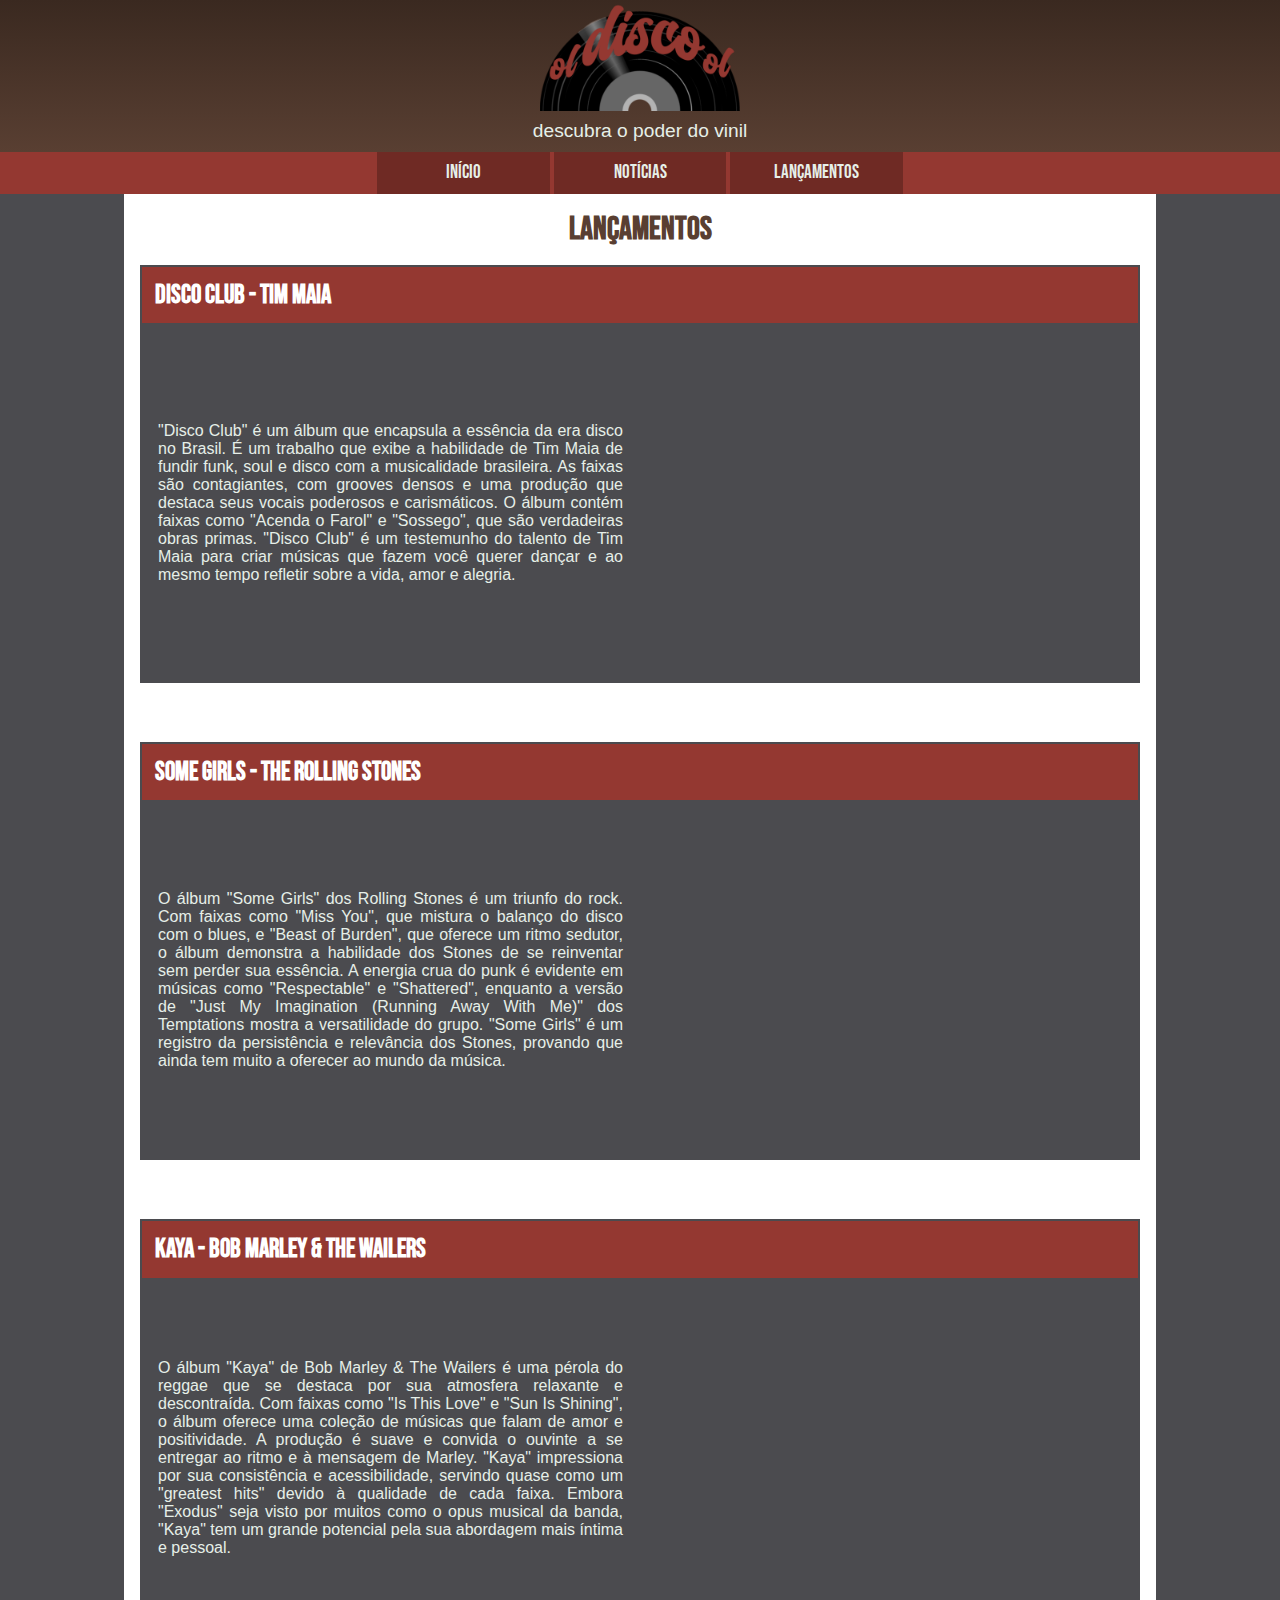
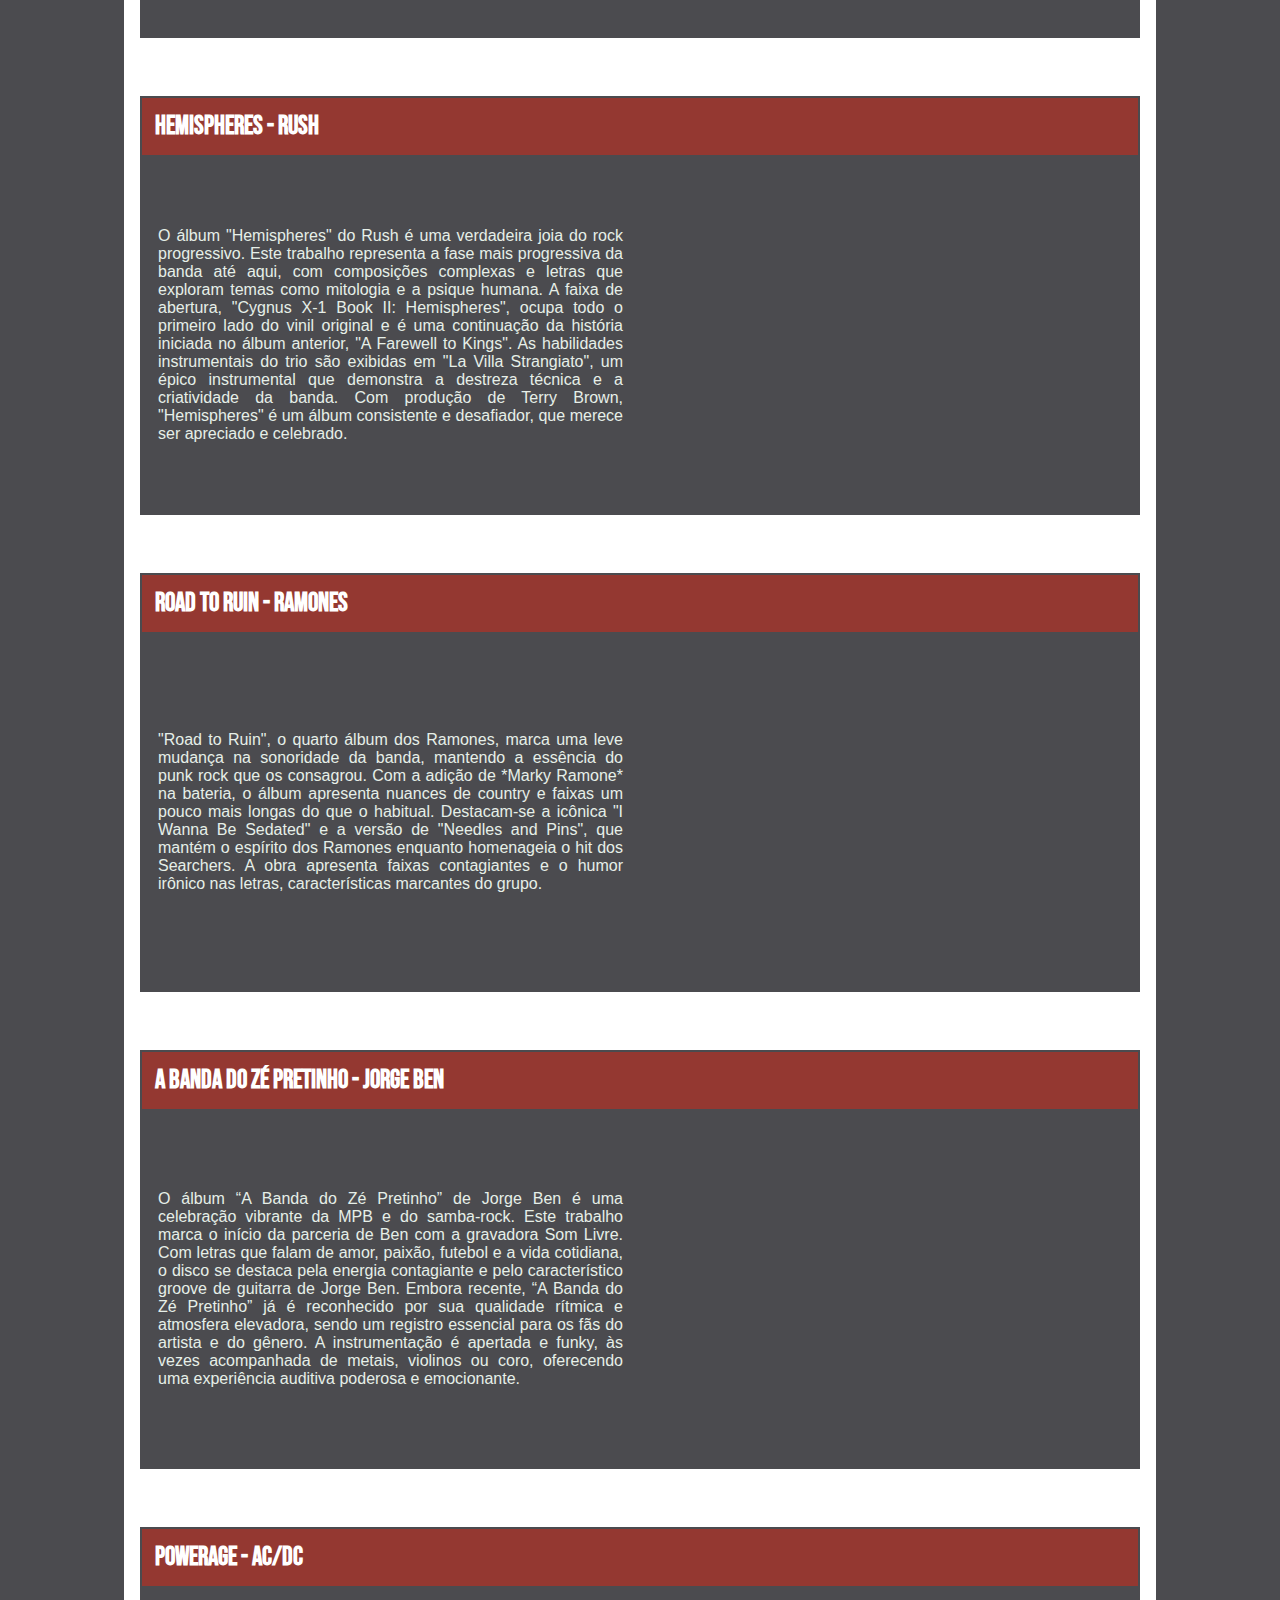
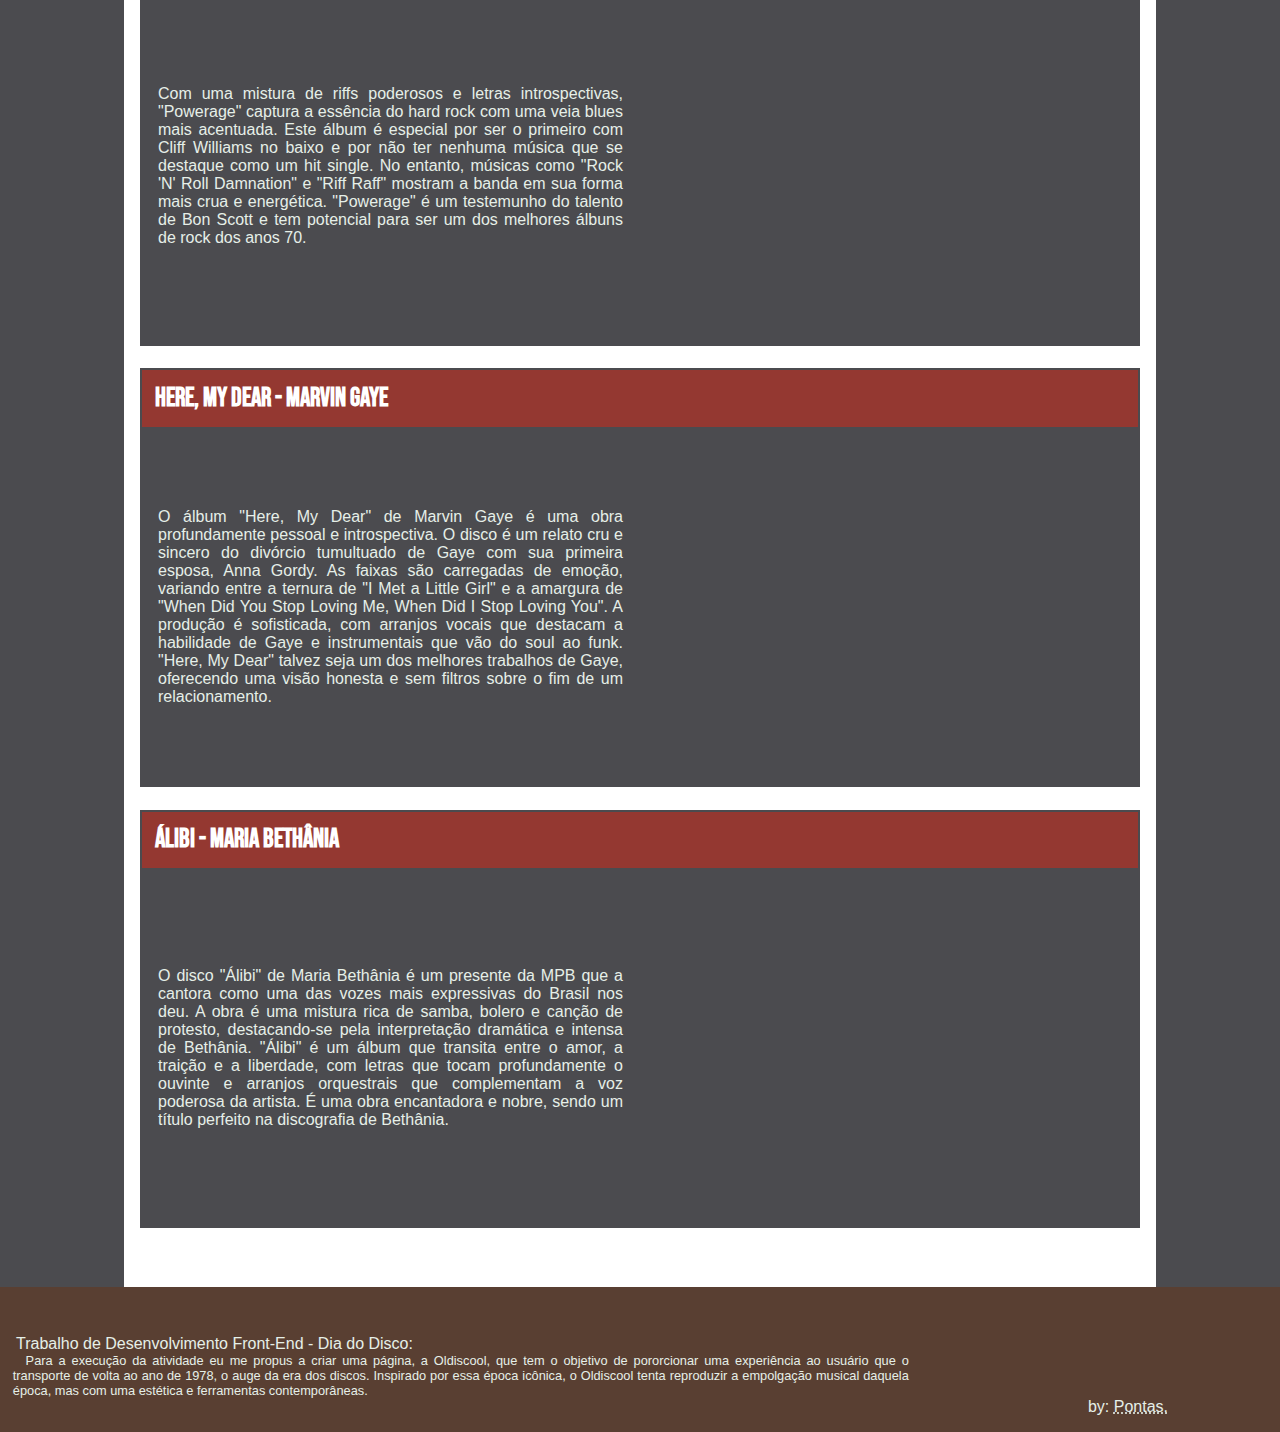
<file: release.html>
<!DOCTYPE html>
<html lang="pt-br">
<head>
    <meta charset="UTF-8">
    <meta name="viewport" content="width=device-width, initial-scale=1.0">
    <title>Oldiscool</title>
    <link rel="stylesheet" href="style.css">
</head>

<body>
    <header> <!-- CABEÇALHO -->
            <img src="imagens/LogoOldiscool.png" alt="Logo da Oldiscool" width="200px">
        <p>descubra o poder do vinil</p>
    </header>
    <nav id="navegador">
        <a href="index.html">início</a>
        <a href="news.html">notícias</a>
        <a href="release.html">lançamentos</a>
    </nav>

    <main> <!-- CONTEÚDO -->
        <h1 style="text-align: center;">Lançamentos</h1>
        
        <table class="release-block"> <!-- BLOCO DO LANÇAMENTO -->
            <tr>
                <td colspan="2" > <!-- TÍTULO -->
                    <h1 class="titulo-release">Disco Club - Tim Maia </h1></td>
            </tr>
            <tr>
                <!-- REVIEW -->
                <td class="txt-release"><p>"Disco Club" é um álbum que encapsula a essência da era disco no Brasil. É um trabalho que exibe a habilidade de Tim Maia de fundir funk, soul e disco com a musicalidade brasileira. As faixas são contagiantes, com grooves densos e uma produção que destaca seus vocais poderosos e carismáticos. O álbum contém faixas como "Acenda o Farol" e "Sossego", que são verdadeiras obras primas. "Disco Club" é um testemunho do talento de Tim Maia para criar músicas que fazem você querer dançar e ao mesmo tempo refletir sobre a vida, amor e alegria.</p></td>
                <!-- REPRODUÇÃO -->
                <td class="vid-news" width="50%">
                    <iframe style="border-radius:12px" src="https://open.spotify.com/embed/album/5D5OGW1c4enqcI9fqs1XWt?utm_source=generator&theme=0" width="100%" height="352" frameBorder="0" allowfullscreen="" allow="autoplay; clipboard-write; encrypted-media; fullscreen; picture-in-picture" loading="lazy"></iframe>
                </td>
            </tr>
        </table>
       <br><br>

       <table class="release-block">
        <tr>
            <td colspan="2" ><h1 class="titulo-release">Some Girls - The Rolling Stones</h1></td>
        </tr>
        <tr>
            <td class="txt-release"><p>O álbum "Some Girls" dos Rolling Stones é um triunfo do rock. Com faixas como "Miss You", que mistura o balanço do disco com o blues, e "Beast of Burden", que oferece um ritmo sedutor, o álbum demonstra a habilidade dos Stones de se reinventar sem perder sua essência. A energia crua do punk é evidente em músicas como "Respectable" e "Shattered", enquanto a versão de "Just My Imagination (Running Away With Me)" dos Temptations mostra a versatilidade do grupo. "Some Girls" é um registro da persistência e relevância dos Stones, provando que ainda tem muito a oferecer ao mundo da música.</p></td>
            <td class="vid-news" width="50%">
                <iframe style="border-radius:12px" src="https://open.spotify.com/embed/album/1Jv2AqzhgsduUik2p4k3cS?utm_source=generator&theme=0" width="100%" height="352" frameBorder="0" allowfullscreen="" allow="autoplay; clipboard-write; encrypted-media; fullscreen; picture-in-picture" loading="lazy"></iframe>
            </td>
        </tr>
    </table>
   <br><br>

       <table class="release-block">
        <tr>
            <td colspan="2" ><h1 class="titulo-release">Kaya - Bob Marley & The Wailers</h1></td>
        </tr>
        <tr>
            <td class="txt-release"><p>O álbum "Kaya" de Bob Marley & The Wailers é uma pérola do reggae que se destaca por sua atmosfera relaxante e descontraída. Com faixas como "Is This Love" e "Sun Is Shining", o álbum oferece uma coleção de músicas que falam de amor e positividade. A produção é suave e convida o ouvinte a se entregar ao ritmo e à mensagem de Marley. "Kaya" impressiona por sua consistência e acessibilidade, servindo quase como um "greatest hits" devido à qualidade de cada faixa. Embora "Exodus" seja visto por muitos como o opus musical da banda, "Kaya" tem um grande potencial pela sua abordagem mais íntima e pessoal.</p></td>
            <td class="vid-news" width="50%">
                <iframe style="border-radius:12px" src="https://open.spotify.com/embed/album/13dXX35pYjr8FqRla40K2a?utm_source=generator&theme=0" width="100%" height="352" frameBorder="0" allowfullscreen="" allow="autoplay; clipboard-write; encrypted-media; fullscreen; picture-in-picture" loading="lazy"></iframe>
            </td>
        </tr>
    </table>
   <br><br>

       <table class="release-block">
        <tr>
            <td colspan="2" ><h1 class="titulo-release">Hemispheres - Rush</h1></td>
        </tr>
        <tr>
            <td class="txt-release"><p>O álbum "Hemispheres" do Rush é uma verdadeira joia do rock progressivo. Este trabalho representa a fase mais progressiva da banda até aqui, com composições complexas e letras que exploram temas como mitologia e a psique humana. A faixa de abertura, "Cygnus X-1 Book II: Hemispheres", ocupa todo o primeiro lado do vinil original e é uma continuação da história iniciada no álbum anterior, "A Farewell to Kings". As habilidades instrumentais do trio são exibidas em "La Villa Strangiato", um épico instrumental que demonstra a destreza técnica e a criatividade da banda. Com produção de Terry Brown, "Hemispheres" é um álbum consistente e desafiador, que merece ser apreciado e celebrado.</p></td>
            <td class="vid-news" width="50%">
                <iframe style="border-radius:12px" src="https://open.spotify.com/embed/album/2vrM9ltjKIvNg3nkwXoJuc?utm_source=generator&theme=0" width="100%" height="352" frameBorder="0" allowfullscreen="" allow="autoplay; clipboard-write; encrypted-media; fullscreen; picture-in-picture" loading="lazy"></iframe>
            </td>
        </tr>
    </table>
   <br><br>

       <table class="release-block">
        <tr>
            <td colspan="2" ><h1 class="titulo-release">Road to Ruin - Ramones </h1></td>
        </tr>
        <tr>
            <td class="txt-release"><p>"Road to Ruin", o quarto álbum dos Ramones, marca uma leve mudança na sonoridade da banda, mantendo a essência do punk rock que os consagrou. Com a adição de *Marky Ramone* na bateria, o álbum apresenta nuances de country e faixas um pouco mais longas do que o habitual. Destacam-se a icônica "I Wanna Be Sedated" e a versão de "Needles and Pins", que mantém o espírito dos Ramones enquanto homenageia o hit dos Searchers. A obra apresenta faixas contagiantes e o humor irônico nas letras, características marcantes do grupo.</p></td>
            <td class="vid-news" width="50%">
                <iframe style="border-radius:12px" src="https://open.spotify.com/embed/album/1DOoSsLl0B79cl3Ss8bxYj?utm_source=generator&theme=0" width="100%" height="352" frameBorder="0" allowfullscreen="" allow="autoplay; clipboard-write; encrypted-media; fullscreen; picture-in-picture" loading="lazy"></iframe>
            </td>
        </tr>
    </table>
   <br><br>

       <table class="release-block">
        <tr>
            <td colspan="2" ><h1 class="titulo-release">A Banda do Zé Pretinho - Jorge Ben</h1></td>
        </tr>
        <tr>
            <td class="txt-release"><p>O álbum “A Banda do Zé Pretinho” de Jorge Ben é uma celebração vibrante da MPB e do samba-rock. Este trabalho marca o início da parceria de Ben com a gravadora Som Livre. Com letras que falam de amor, paixão, futebol e a vida cotidiana, o disco se destaca pela energia contagiante e pelo característico groove de guitarra de Jorge Ben. Embora recente, “A Banda do Zé Pretinho”  já é reconhecido por sua qualidade rítmica e atmosfera elevadora, sendo um registro essencial para os fãs do artista e do gênero. A instrumentação é apertada e funky, às vezes acompanhada de metais, violinos ou coro, oferecendo uma experiência auditiva poderosa e emocionante.</p></td>
            <td class="vid-news" width="50%">
                <iframe style="border-radius:12px" src="https://open.spotify.com/embed/album/2C94EAIFBPnTcq7z8Xj7oe?utm_source=generator&theme=0" width="100%" height="352" frameBorder="0" allowfullscreen="" allow="autoplay; clipboard-write; encrypted-media; fullscreen; picture-in-picture" loading="lazy"></iframe>
            </td>
        </tr>
    </table>
   <br><br>

       <table class="release-block">
        <tr>
            <td colspan="2" ><h1 class="titulo-release">Powerage - AC/DC</h1></td>
        </tr>
        <tr>
            <td class="txt-release"><p>Com uma mistura de riffs poderosos e letras introspectivas, "Powerage" captura a essência do hard rock com uma veia blues mais acentuada. Este álbum é especial por ser o primeiro com Cliff Williams no baixo e por não ter nenhuma música que se destaque como um hit single. No entanto, músicas como "Rock 'N' Roll Damnation" e "Riff Raff" mostram a banda em sua forma mais crua e energética. "Powerage" é um testemunho do talento de Bon Scott e tem potencial para ser um dos melhores álbuns de rock dos anos 70.</p></td>
            <td class="vid-news" width="50%">
                <iframe style="border-radius:12px" src="https://open.spotify.com/embed/album/4iMaHsHqTg3rwOtRa5wEbm?utm_source=generator&theme=0" width="100%" height="352" frameBorder="0" allowfullscreen="" allow="autoplay; clipboard-write; encrypted-media; fullscreen; picture-in-picture" loading="lazy"></iframe>
            </td>
        </tr>
    </table>

       <table class="release-block">
        <tr>
            <td colspan="2" ><h1 class="titulo-release">Here, My Dear - Marvin Gaye</h1></td>
        </tr>
        <tr>
            <td class="txt-release"><p>O álbum "Here, My Dear" de Marvin Gaye é uma obra profundamente pessoal e introspectiva. O disco é um relato cru e sincero do divórcio tumultuado de Gaye com sua primeira esposa, Anna Gordy. As faixas são carregadas de emoção, variando entre a ternura de "I Met a Little Girl" e a amargura de "When Did You Stop Loving Me, When Did I Stop Loving You". A produção é sofisticada, com arranjos vocais que destacam a habilidade de Gaye e instrumentais que vão do soul ao funk. "Here, My Dear" talvez seja um dos melhores trabalhos de Gaye, oferecendo uma visão honesta e sem filtros sobre o fim de um relacionamento.</p></td>
            <td class="vid-news" width="50%">
                <iframe style="border-radius:12px" src="https://open.spotify.com/embed/album/0YbHA3w82FSmpyXxdXfuCv?utm_source=generator&theme=0" width="100%" height="352" frameBorder="0" allowfullscreen="" allow="autoplay; clipboard-write; encrypted-media; fullscreen; picture-in-picture" loading="lazy"></iframe>
            </td>
        </tr>
    </table>

       <table class="release-block">
        <tr>
            <td colspan="2" ><h1 class="titulo-release">Álibi - Maria Bethânia </h1></td>
        </tr>
        <tr>
            <td class="txt-release"><p>O disco "Álibi" de Maria Bethânia é um presente da MPB que a cantora como uma das vozes mais expressivas do Brasil nos deu. A obra é uma mistura rica de samba, bolero e canção de protesto, destacando-se pela interpretação dramática e intensa de Bethânia. "Álibi" é um álbum que transita entre o amor, a traição e a liberdade, com letras que tocam profundamente o ouvinte e arranjos orquestrais que complementam a voz poderosa da artista. É uma obra encantadora e nobre, sendo um título perfeito na discografia de Bethânia.</p></td>
            <td class="vid-news" width="50%">
                <iframe style="border-radius:12px" src="https://open.spotify.com/embed/album/4hjiHP3NIIzyYUgfs145zr?utm_source=generator&theme=0" width="100%" height="352" frameBorder="0" allowfullscreen="" allow="autoplay; clipboard-write; encrypted-media; fullscreen; picture-in-picture" loading="lazy"></iframe>
            </td>
        </tr>
    </table>
   <br><br>
    </main>

    <footer> <!-- RODAPÉ -->
        <p id="rodape1">Trabalho de Desenvolvimento Front-End - Dia do Disco:</p>
        <p id="rodape2">Para a execução da atividade eu me propus a criar uma página, a Oldiscool, que tem o objetivo de  pororcionar uma experiência ao usuário que o transporte de volta ao ano de 1978, o auge da era dos discos. Inspirado por essa época icônica, o Oldiscool tenta reproduzir a empolgação musical daquela época, mas com uma estética e ferramentas contemporâneas.</p>
        <p id="rodape3">by: <abbr title="Marcos Miguel Soares Machado">Pontas.</abbr></p>
    </footer>
</body>
</html>
</file>
<file: style.css>
@charset "UTF-8";

@import url('https://fonts.googleapis.com/css2?family=Bebas+Neue&display=swap');

:root{
    --branco: #E6EFE8;
    --cinza: #4B4B4F;
    --marrom: #593F32;
    --vermelho: #943831;
    --verde: #497C82;

    --f-padrao: Arial, Verdana, Helvetica, sans-serif;
    --f-destaque: "Bebas Neue", sans-serif;
}

*{
    margin: 0px;
    padding: 0px;
}

body{
    background-color: var(--cinza)
}

/* CABEÇALHO */
header{
    background-image:linear-gradient(#3a2920, var(--marrom));
    height: fit-content;
    font-family: var(--f-padrao);
    font-size: 1.2em;
    text-align: center;
    color: var(--branco);
}
header > p{
    margin-top: 0.2em;
    padding-bottom: 0.5em;
}

#navegador{
    background-color: var(--vermelho);
    text-align: center;

}
#navegador > a{
    display: inline-block;
    color: var(--branco);
    background-color: rgba(0, 0, 0, 0.247);
    font-family: var(--f-destaque);
    font-size: 1.2em;
    text-decoration: none;
    width: 5em;
    padding: 0.5em 2em;
}
#navegador > a:hover{
    background-color: rgba(0, 0, 0, 0.61);
}

/* PRINCIPAL */
main{
    min-width: 400px;
    max-width: 1000px;
    margin: auto;
    padding:0% 1em;
    background-color: white;
    font-family: var(--f-padrao);
}
main > section > h1, h2, h3{
    font-family: var(--f-destaque);
    color: var(--marrom);
    padding:0.5em 0em;
}
main > section > h1{
    font-size: 2em;
}
main > h1{
    font-family: var(--f-destaque);
    color: var(--marrom);
    padding:0.5em 0em;
    font-size: 2em;
}
main > h2{
    text-decoration: underline;
}
main > p{
    text-align: justify;
    text-indent: 1em;
}

/* NOTÍCIAS */
.news-block{
    margin-bottom: 2.5vh;
    background-color: var(--branco);
}
.titulo-news{
    font-family: var(--f-destaque);
    font-size: 1.6em;
    padding: 0.5em;
    background-color: var(--cinza);
    color: white;
}
.fonte{
    font-family: var(--f-padrao);
    font-size: 0.7em;
    color: var(--cinza);
    text-align: right;
}
.fonte > a:link , a:visited{
    color: var(--cinza);
}
.txt-news{
    padding: 0em 1em;
    text-align: justify;
    text-indent: 1EM;
}

/* LANÇAMENTOS */
.release-block{
    margin-bottom: 2.5vh;
    background-color: var(--cinza);
}
.titulo-release{
    font-family: var(--f-destaque);
    font-size: 1.6em;
    padding: 0.5em;
    background-color: var(--vermelho);
    color: white;
}
.txt-release{
    padding: 0em 1em;
    text-align: justify;
    color: var(--branco);
}

/* RODAPÉ */
footer{
    background-color: var(--marrom);
}
footer > p{
    width: 70vw;
    font-family: var(--f-padrao);
    color: var(--branco);
    padding: 0em 1em;
}
#rodape1{
    padding-top: 3em;
    text-align: left;
}
#rodape2{
    text-align: justify;
    font-size: 0.8em;
    text-indent: 1em;

}
#rodape3{
    text-align: right;
    width: 90vw;
    padding-bottom: 1em;
}
</file>
